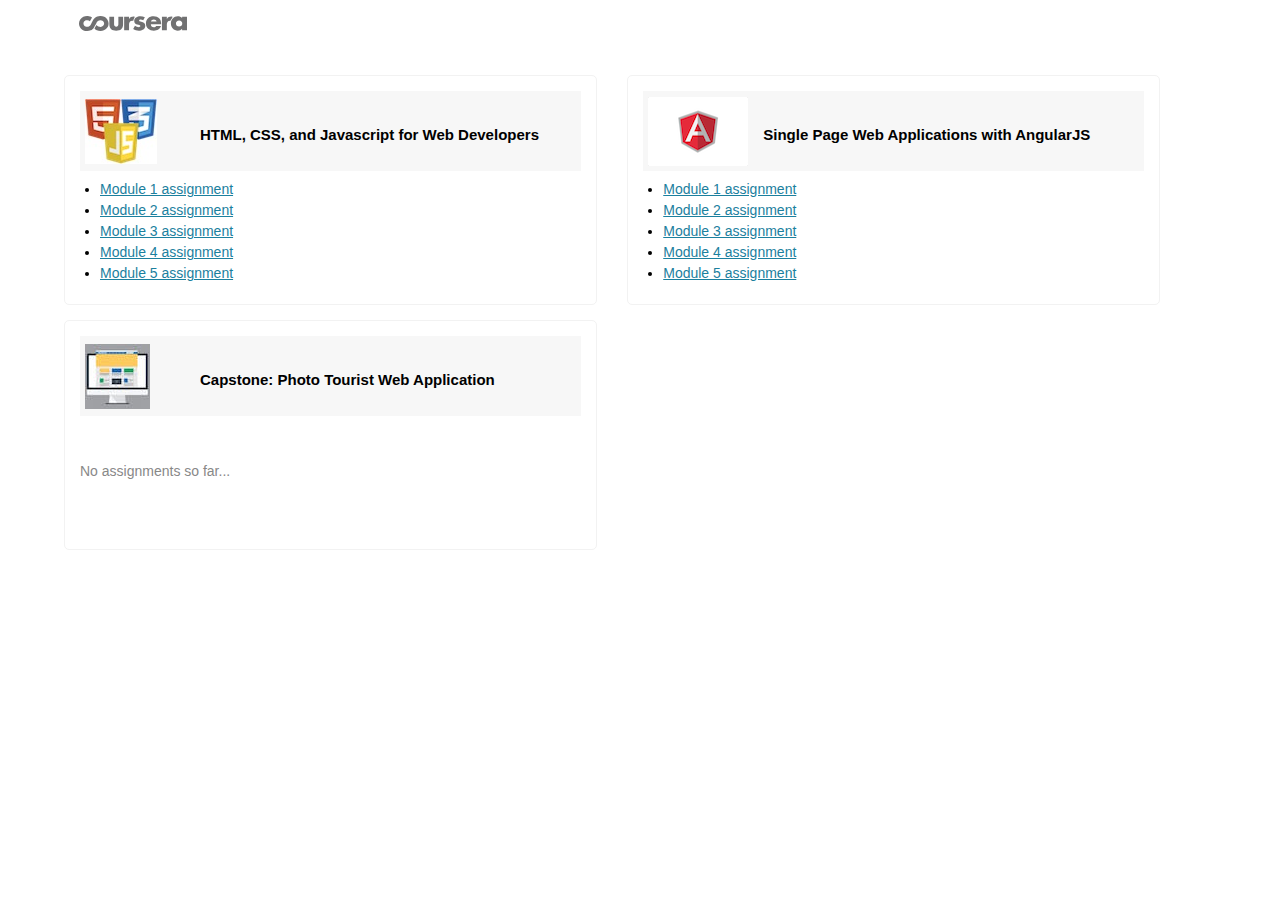
<file: index.html>
<!DOCTYPE html>
<html>
<head>
<meta charset="utf-8">
<title>Coursera</title>
<link rel="stylesheet" href="css/styles.css">
<style>
  @font-face {
    font-family: 'Merriweather';
    src: url("https://d3njjcbhbojbot.cloudfront.net/web/type/merriweather/Merriweather-Regular.eot");
    src: url("https://d3njjcbhbojbot.cloudfront.net/web/type/merriweather/Merriweather-Regular.eot?#iefix") format('embedded-opentype'),
         url("https://d3njjcbhbojbot.cloudfront.net/web/type/merriweather/Merriweather-Regular.woff2") format('woff2'),
         url("https://d3njjcbhbojbot.cloudfront.net/web/type/merriweather/Merriweather-Regular.woff") format('woff'),
         url("https://d3njjcbhbojbot.cloudfront.net/web/type/merriweather/Merriweather-Regular.ttf") format('truetype'),
         url("https://d3njjcbhbojbot.cloudfront.net/web/type/merriweather/Merriweather-Regular.svg#Merriweather-Regular") format('svg');
    font-weight: normal;
    font-style: normal;
  }
  .row.head {
    height: 75px;
  }
  section ul {
    margin: 10px 25px 0 20px;
  }
  section ul li {
    margin: 5px 0;
  }
  section h3{
    height:80px;
    font-weight: bold;
    padding: 35px 0 0 120px;
    font-size: 15px;
    background-color: #f7f7f7;
    background-repeat: no-repeat;
    background-position: 5px;
  }

  section {
    border :1px solid #f2f2f2;
    border-radius: 5px;
    min-height: 230px;
    margin:0 30px 15px 0;
  }
  section:hover {
    background-color: #fafafa;
  }
  .no-assignments {
    color: #888;
    line-height:30px;
    padding-top: 40px;
  }
  .html5 {
    background-image: url('images/html-css-js.jpeg');
  }
  .angular {
    background-image: url('images/angular.png');
  }
  .capstone {
    background-image: url('images/capstone.jpeg');
  }
</style>
</head>
<body>
  <div class="row head">
    <div class="col-lg-12 col-md-12"><img src="images/coursera.svg"></div>
  </div>

<div class="row">
  <section class="col-lg-5 col-md-5">
    <h3 class="html5">HTML, CSS, and Javascript for Web Developers</h3>
      <ul>
        <li><a href="#" title="Module 1 assignment">Module 1 assignment</a></li>
        <li><a href="html5/module-2.html" title="Module 2 assignment">Module 2 assignment</a></li>
        <li><a href="html5/module-3.html" title="Module 3 assignment">Module 3 assignment</a></li>
        <li><a href="html5/module-4/index.html" title="Module 4 assignment">Module 4 assignment</a></li>
        <li><a href="html5/module-5/index.html" title="Module 5 assignment">Module 5 assignment</a></li>
      </ul>
  </section>
  <section class="col-lg-5 col-md-5">
    <h3 class="angular">Single Page Web Applications with AngularJS</h3>
      <ul>
        <li><a href="angular/module-1/index.html" title="Module 1 assignment">Module 1 assignment</a></li>
        <li><a href="angular/module-2/index.html" title="Module 2 assignment">Module 2 assignment</a></li>
        <li><a href="angular/module-3/index.html" title="Module 3 assignment">Module 3 assignment</a></li>
        <li><a href="angular/module-4/index.html" title="Module 4 assignment">Module 4 assignment</a></li>
        <li><a href="angular/module-5/index.html" title="Module 5 assignment">Module 5 assignment</a></li>
      </ul>
  </section>
</div>

<div class="row">
  <section class="col-lg-5 col-md-5">
    <h3 class="capstone">Capstone: Photo Tourist Web Application</h3>
    <p class="no-assignments">No assignments so far...</p>
  </section>
</div>

</body>
</html>
</file>
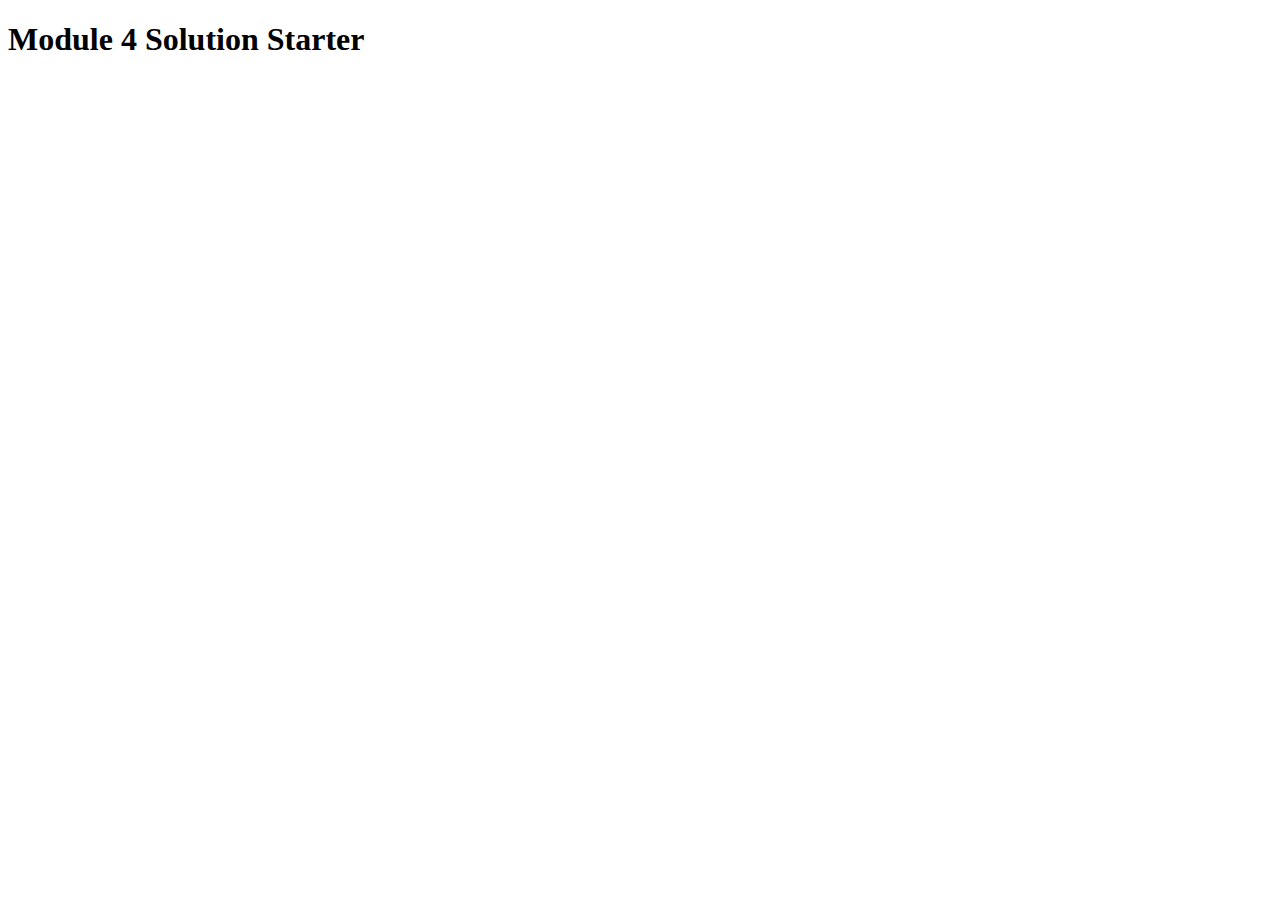
<file: module-4/index.html>
<!DOCTYPE html>
<html>
<head>
  <meta charset="utf-8">
  <title>Module 4 Solution Starter</title>
  <script>
    var names = []; // DO NOT REMOVE
  </script>
  <script src="SpeakHello.js"></script>
  <script src="SpeakGoodBye.js"></script>
  <script src="script.js"></script>
</head>
<body>
  <h1>Module 4 Solution Starter</h1>
</body>
</html>
</file>
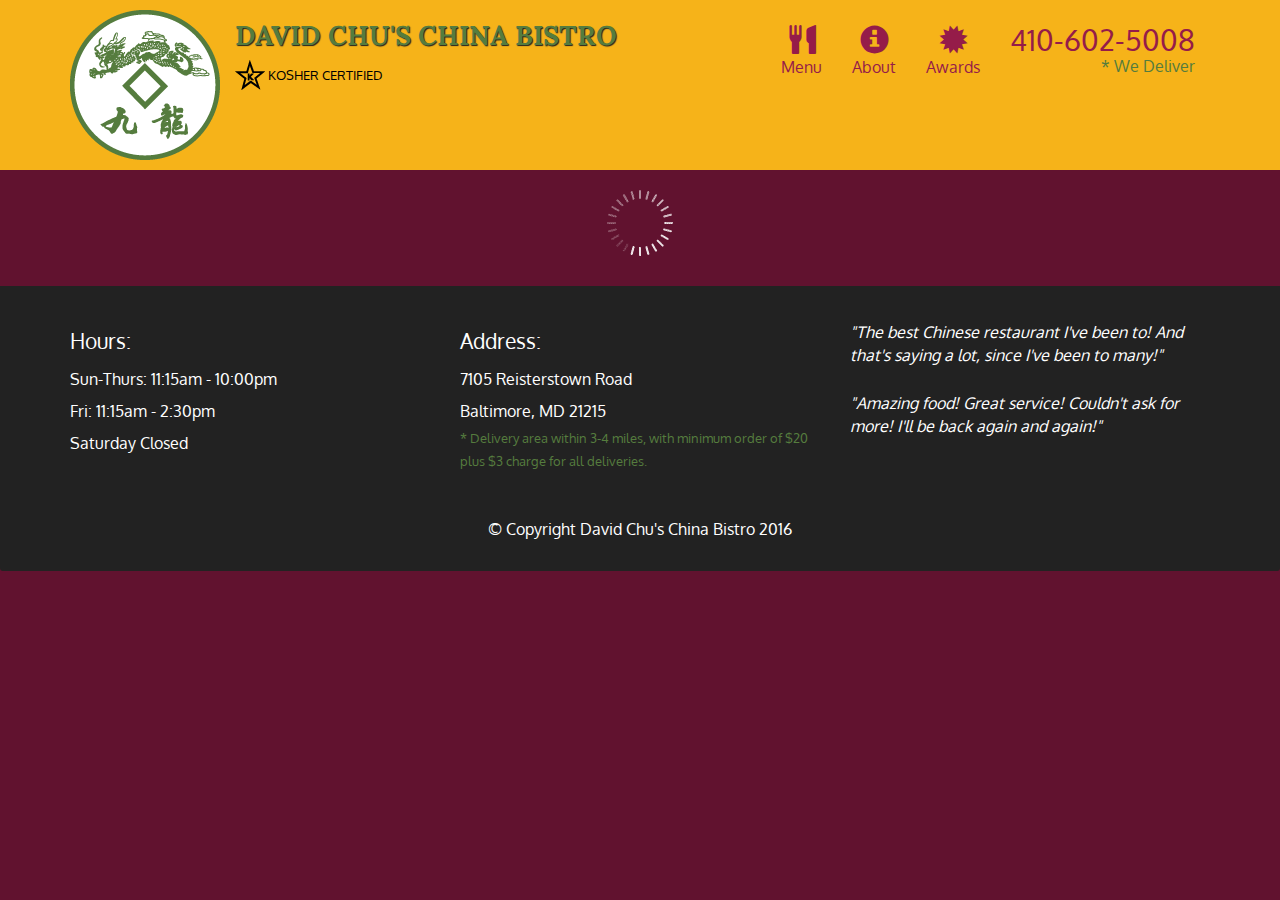
<file: module-5/index.html>
<!doctype html>
<html lang="en">
  <head>
    <meta charset="utf-8">
    <meta http-equiv="X-UA-Compatible" content="IE=edge">
    <meta name="viewport" content="width=device-width, initial-scale=1">
    <title>David Chu's China Bistro</title>
    <link rel="stylesheet" href="css/bootstrap.min.css">
    <link rel="stylesheet" href="css/styles.css">
    <link href='https://fonts.googleapis.com/css?family=Oxygen:400,300,700' rel='stylesheet' type='text/css'>
    <link href='https://fonts.googleapis.com/css?family=Lora' rel='stylesheet' type='text/css'>
  </head>
<body>
  <header>
    <nav id="header-nav" class="navbar navbar-default">
      <div class="container">
        <div class="navbar-header">
          <a href="index.html" class="pull-left visible-md visible-lg">
            <div id="logo-img" alt="Logo image"></div>
          </a>

          <div class="navbar-brand">
            <a href="index.html"><h1>David Chu's China Bistro</h1></a>
            <p>
              <img src="images/star-k-logo.png" alt="Kosher certification">
              <span>Kosher Certified</span>
            </p>
          </div>

          <button id="navbarToggle" type="button" class="navbar-toggle collapsed" data-toggle="collapse" data-target="#collapsable-nav" aria-expanded="false">
            <span class="sr-only">Toggle navigation</span>
            <span class="icon-bar"></span>
            <span class="icon-bar"></span>
            <span class="icon-bar"></span>
          </button>
        </div>
        
        <div id="collapsable-nav" class="collapse navbar-collapse">
           <ul id="nav-list" class="nav navbar-nav navbar-right">
            <li id="navHomeButton" class="visible-xs active">
              <a href="index.html">
                <span class="glyphicon glyphicon-home"></span> Home</a>
            </li>
            <li id="navMenuButton">
              <a href="#" onclick="$dc.loadMenuCategories();">
                <span class="glyphicon glyphicon-cutlery"></span><br class="hidden-xs"> Menu</a>
            </li>
            <li>
              <a href="#">
                <span class="glyphicon glyphicon-info-sign"></span><br class="hidden-xs"> About</a>
            </li>
            <li>
              <a href="#">
                <span class="glyphicon glyphicon-certificate"></span><br class="hidden-xs"> Awards</a>
            </li>
            <li id="phone" class="hidden-xs">
              <a href="tel:410-602-5008">
                <span>410-602-5008</span></a><div>* We Deliver</div>
            </li>
          </ul><!-- #nav-list -->
        </div><!-- .collapse .navbar-collapse -->
      </div><!-- .container -->
    </nav><!-- #header-nav -->
  </header>

  <div id="call-btn" class="visible-xs">
    <a class="btn" href="tel:410-602-5008">
    <span class="glyphicon glyphicon-earphone"></span>
    410-602-5008
    </a>
  </div>
  <div id="xs-deliver" class="text-center visible-xs">* We Deliver</div>

  <div id="main-content" class="container"></div>

  <footer class="panel-footer">
    <div class="container">
      <div class="row">
        <section id="hours" class="col-sm-4">
          <span>Hours:</span><br>
          Sun-Thurs: 11:15am - 10:00pm<br>
          Fri: 11:15am - 2:30pm<br>
          Saturday Closed
          <hr class="visible-xs">
        </section>
        <section id="address" class="col-sm-4">
          <span>Address:</span><br>
          7105 Reisterstown Road<br>
          Baltimore, MD 21215
          <p>* Delivery area within 3-4 miles, with minimum order of $20 plus $3 charge for all deliveries.</p>
          <hr class="visible-xs">
        </section>
        <section id="testimonials" class="col-sm-4">
          <p>"The best Chinese restaurant I've been to! And that's saying a lot, since I've been to many!"</p>
          <p>"Amazing food! Great service! Couldn't ask for more! I'll be back again and again!"</p>
        </section>
      </div>
      <div class="text-center">&copy; Copyright David Chu's China Bistro 2016</div>
    </div>
  </footer>

  <!-- jQuery (Bootstrap JS plugins depend on it) -->
  <script src="js/jquery-2.1.4.min.js"></script>
  <script src="js/bootstrap.min.js"></script>
  <script src="js/ajax-utils.js"></script>
  <script src="js/script.js"></script>
</body>
</html>
</file>
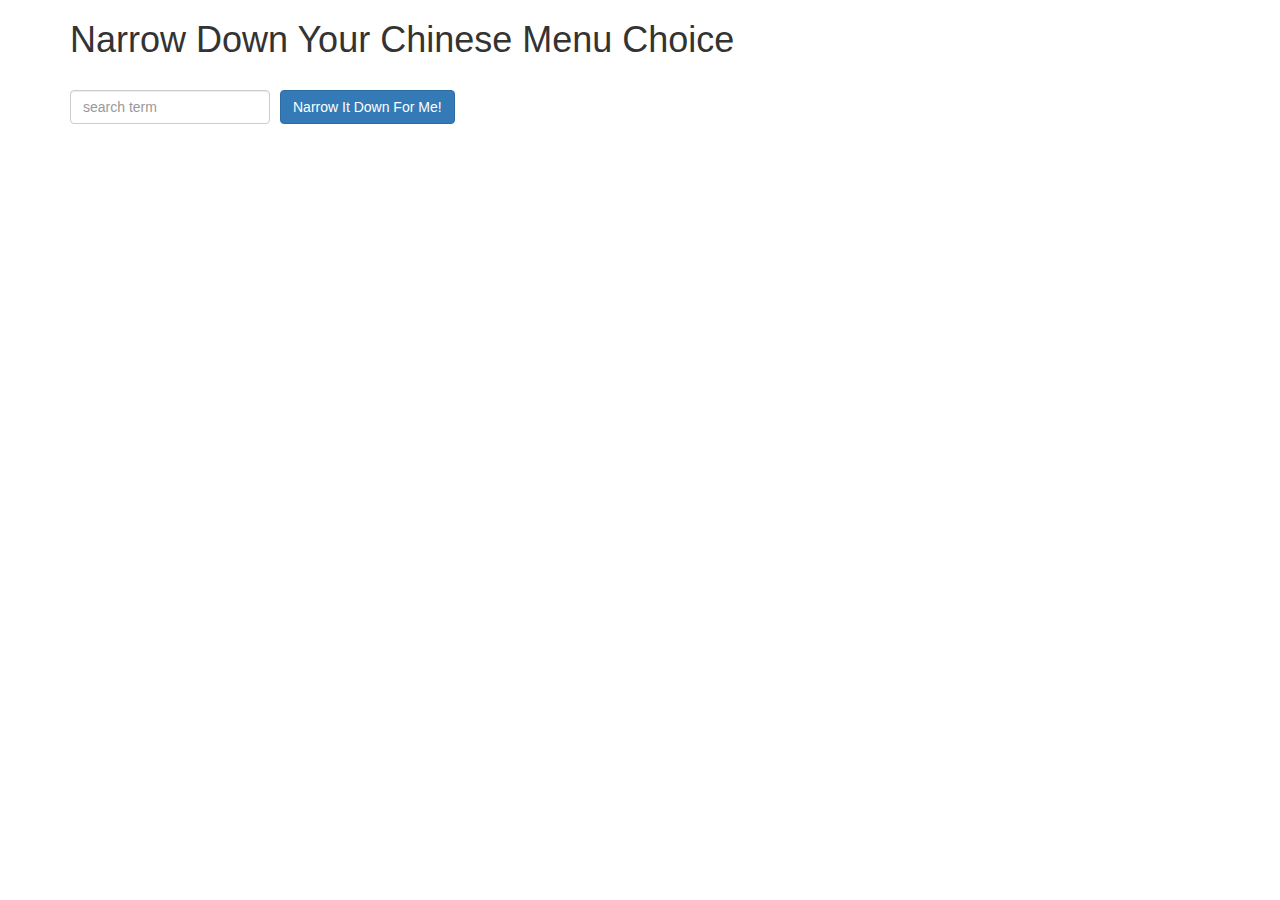
<file: angular/module-3/index.html>
<!doctype html>
<html lang="en" ng-app="NarrowItDownApp">
  <head>
    <title>Narrow Down Your Menu Choice</title>
    <meta name="viewport" content="width=device-width, initial-scale=1">
    <link rel="stylesheet" href="styles/bootstrap.min.css">
    <link rel="stylesheet" href="styles/styles.css">
    <script src="js/angular.min.js"></script>
    <script src="js/app.js"></script>
  </head>
<body>
   <div class="container"  ng-controller="NarrowItDownController as list">
    <h1>Narrow Down Your Chinese Menu Choice</h1>

    <div class="form-group">
      <input type="text" placeholder="search term" class="form-control" ng-model="list.criteria">
    </div>
    <div class="form-group narrow-button">
      <button class="btn btn-primary" ng-click="list.search();">Narrow It Down For Me!</button>
    </div>

    <!-- found-items should be implemented as a component -->
    <found-items found="list.found" on-remove="list.removeItem(index)"></found-items>
  </div>

</body>
</html>
</file>
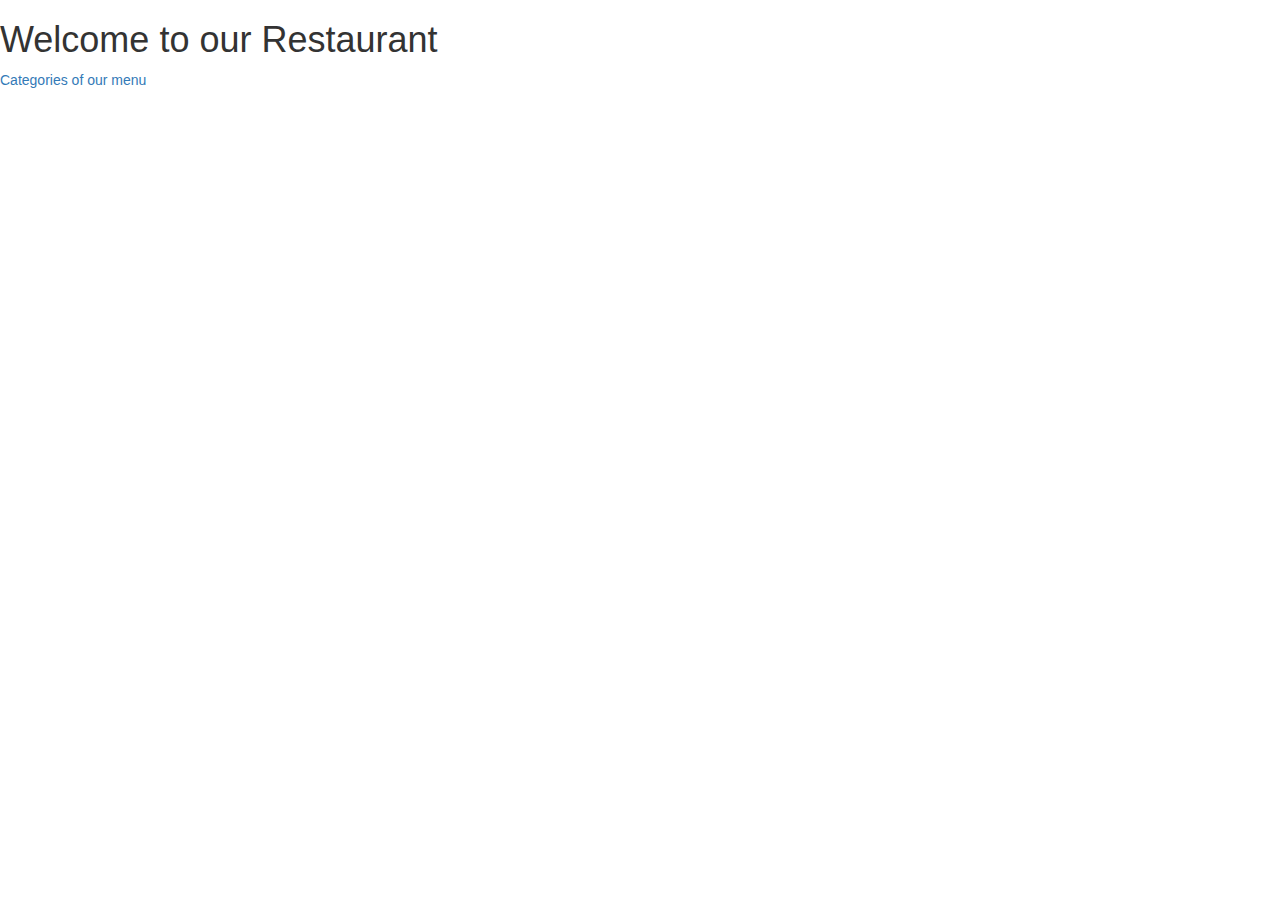
<file: angular/module-4/index.html>
<!DOCTYPE html>
<html ng-app='MenuApp'>
  <head>
    <meta charset="utf-8">
    <link rel="stylesheet" href="css/bootstrap.min.css">
    <title>MenuApp</title>
  </head>
  <body>
    <h1>Welcome to our Restaurant</h1>

    <ui-view></ui-view>

    <!-- Libraries -->
    <script src="lib/angular.min.js"></script>
    <script src="lib/angular-ui-router.min.js"></script>

    <!-- Modules -->
    <script src="src/menu/menuapp.module.js"></script>
    <script src="src/menu/data.module.js"></script>

    <!-- Routes -->
    <script src="src/routes.js"></script>

    <!-- Components, services and controllers -->
    <script src="src/menu/menudata.service.js"></script>
    <script src="src/menu/categories.component.js"></script>
    <script src="src/menu/categories.controller.js"></script>
    <script src="src/menu/items.component.js"></script>
    <script src="src/menu/items.controller.js"></script>

  </body>
</html>
</file>
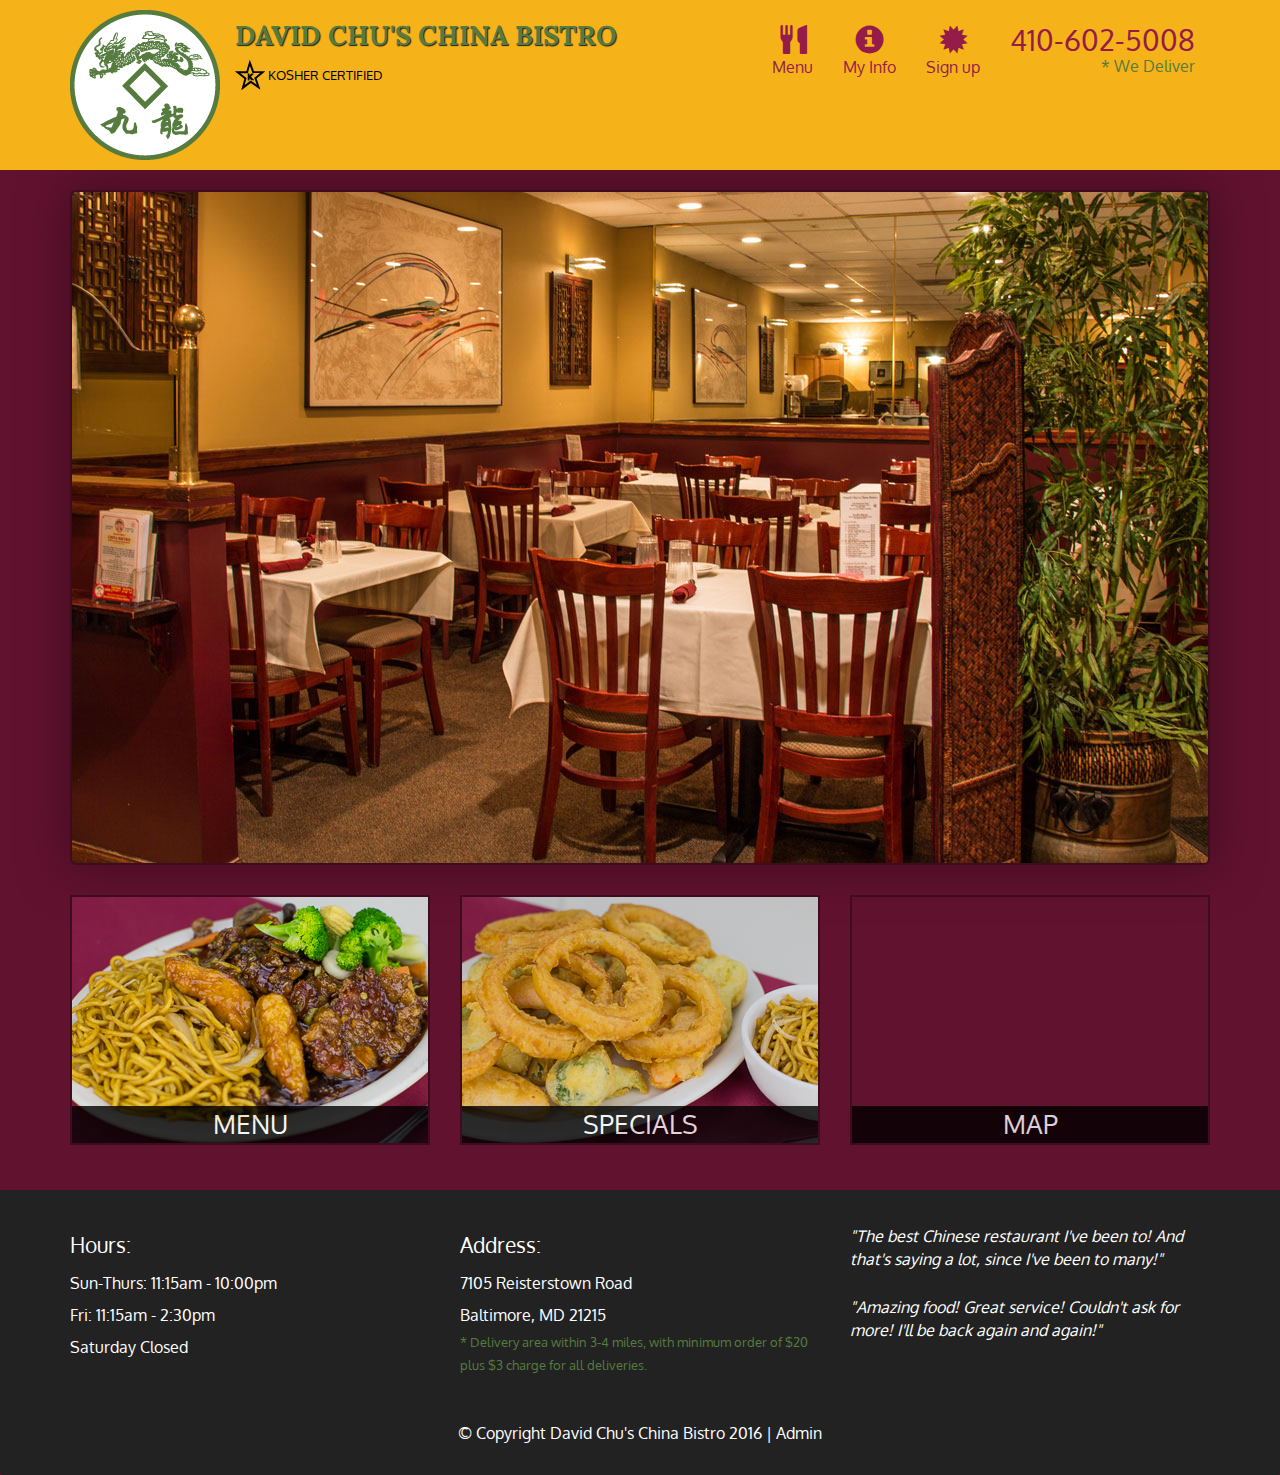
<file: angular/module-5/index.html>
<!DOCTYPE html>
<html lang="en">
  <head>
    <meta charset="utf-8">
    <meta http-equiv="X-UA-Compatible" content="IE=edge">
    <meta name="viewport" content="width=device-width, initial-scale=1">
    <title>David Chu's China Bistro</title>
    <link href='https://fonts.googleapis.com/css?family=Oxygen:400,300,700' rel='stylesheet' type='text/css'>
    <link href='https://fonts.googleapis.com/css?family=Lora' rel='stylesheet' type='text/css'>
    <link rel="stylesheet" href="css/bootstrap.min.css">
    <link rel="stylesheet" href="css/restaurant.css">
    <link rel="stylesheet" href="css/common.css">
  </head>
  <body ng-app="restaurant" ng-strict-di>

    <!-- Fixed position loading indicator -->
    <loading class="loading-indicator"></loading>

    <header>
      <nav id="header-nav" class="navbar navbar-default">
        <div class="container">
          <div class="navbar-header">
            <a href="index.html" class="pull-left visible-md visible-lg">
              <div id="logo-img" alt="Logo image"></div>
            </a>

            <div class="navbar-brand">
              <a href="index.html"><h1>David Chu's China Bistro</h1></a>
              <p>
              <img src="images/star-k-logo.png" alt="Kosher certification">
              <span>Kosher Certified</span>
              </p>
            </div>

            <button id="navbarToggle" type="button" class="navbar-toggle collapsed" data-toggle="collapse" data-target="#collapsable-nav" aria-expanded="false">
              <span class="sr-only">Toggle navigation</span>
              <span class="icon-bar"></span>
              <span class="icon-bar"></span>
              <span class="icon-bar"></span>
            </button>
          </div>

          <div id="collapsable-nav" class="collapse navbar-collapse">
            <ul id="nav-list" class="nav navbar-nav navbar-right">
              <li id="navHomeButton" class="visible-xs">
                <a href="index.html">
                  <span class="glyphicon glyphicon-home"></span> Home</a>
              </li>
              <li id="navMenuButton" ui-sref-active="active">
                <a ui-sref="public.menu">
                  <span class="glyphicon glyphicon-cutlery"></span><br class="hidden-xs"> Menu</a>
              </li>
              <li ui-sref-active="active">
                <a href="#" ui-sref="public.myprofile">
                  <span class="glyphicon glyphicon-info-sign"></span><br class="hidden-xs"> My Info</a>
              </li>
              <li ui-sref-active="active">
                <a href="#" ui-sref="public.signup">
                  <span class="glyphicon glyphicon-certificate"></span><br class="hidden-xs"> Sign up</a>
              </li>
              <li id="phone" class="hidden-xs">
                <a href="tel:410-602-5008">
                  <span>410-602-5008</span></a><div>* We Deliver</div>
              </li>
            </ul><!-- #nav-list -->
          </div><!-- .collapse .navbar-collapse -->
        </div><!-- .container -->
      </nav><!-- #header-nav -->
    </header>

    <div id="call-btn" class="visible-xs">
      <a class="btn" href="tel:410-602-5008">
        <span class="glyphicon glyphicon-earphone"></span>
        410-602-5008
      </a>
    </div>
    <div id="xs-deliver" class="text-center visible-xs">* We Deliver</div>

    <ui-view>
      <div class="text-center initial-loading">
        <h2>Loading Site...</h2>
      </div>
    </ui-view>

    <footer class="panel-footer">
      <div class="container">
        <div class="row">
          <section id="hours" class="col-sm-4">
            <span>Hours:</span><br>
            Sun-Thurs: 11:15am - 10:00pm<br>
            Fri: 11:15am - 2:30pm<br>
            Saturday Closed
            <hr class="visible-xs">
          </section>
          <section id="address" class="col-sm-4">
            <span>Address:</span><br>
            7105 Reisterstown Road<br>
            Baltimore, MD 21215
            <p>* Delivery area within 3-4 miles, with minimum order of $20 plus $3 charge for all deliveries.</p>
            <hr class="visible-xs">
          </section>
          <section id="testimonials" class="col-sm-4">
            <p>"The best Chinese restaurant I've been to! And that's saying a lot, since I've been to many!"</p>
            <p>"Amazing food! Great service! Couldn't ask for more! I'll be back again and again!"</p>
          </section>
        </div>
        <div class="text-center">
          &copy; Copyright David Chu's China Bistro 2016 |
          <a ui-sref="admin.auth">Admin</a></div>
      </div>
    </footer>

    <!-- Libs -->
    <script src="lib/jquery-2.1.4.min.js"></script>
    <script src="lib/bootstrap.min.js"></script>
    <script src="lib/angular.min.js"></script>
    <script src="lib/angular-ui-router.min.js"></script>

    <!-- Main Restaurant Module -->
    <script src="src/restaurant.module.js"></script>

    <!-- Common Module -->
    <script src="src/common/common.module.js"></script>
    <script src="src/common/loading/loading.component.js"></script>
    <script src="src/common/loading/loading.interceptor.js"></script>
    <script src="src/common/menu.service.js"></script>
    <script src="src/common/profile.service.js"></script>

    <!-- Public Module -->
    <script src="src/public/public.module.js"></script>
    <script src="src/public/public.routes.js"></script>
    <script src="src/public/menu/menu.controller.js"></script>
    <script src="src/public/menu-category/menu-category.component.js"></script>
    <script src="src/public/menu-items/menu-items.controller.js"></script>
    <script src="src/public/menu-item/menu-item.component.js"></script>

    <script src="src/public/signup/signup.controller.js"></script>
    <script src="src/public/my-profile/my-profile.controller.js"></script>

    <!-- ADMIN SITE -->

    <!--Application files -->

  </body>

</html>
</file>
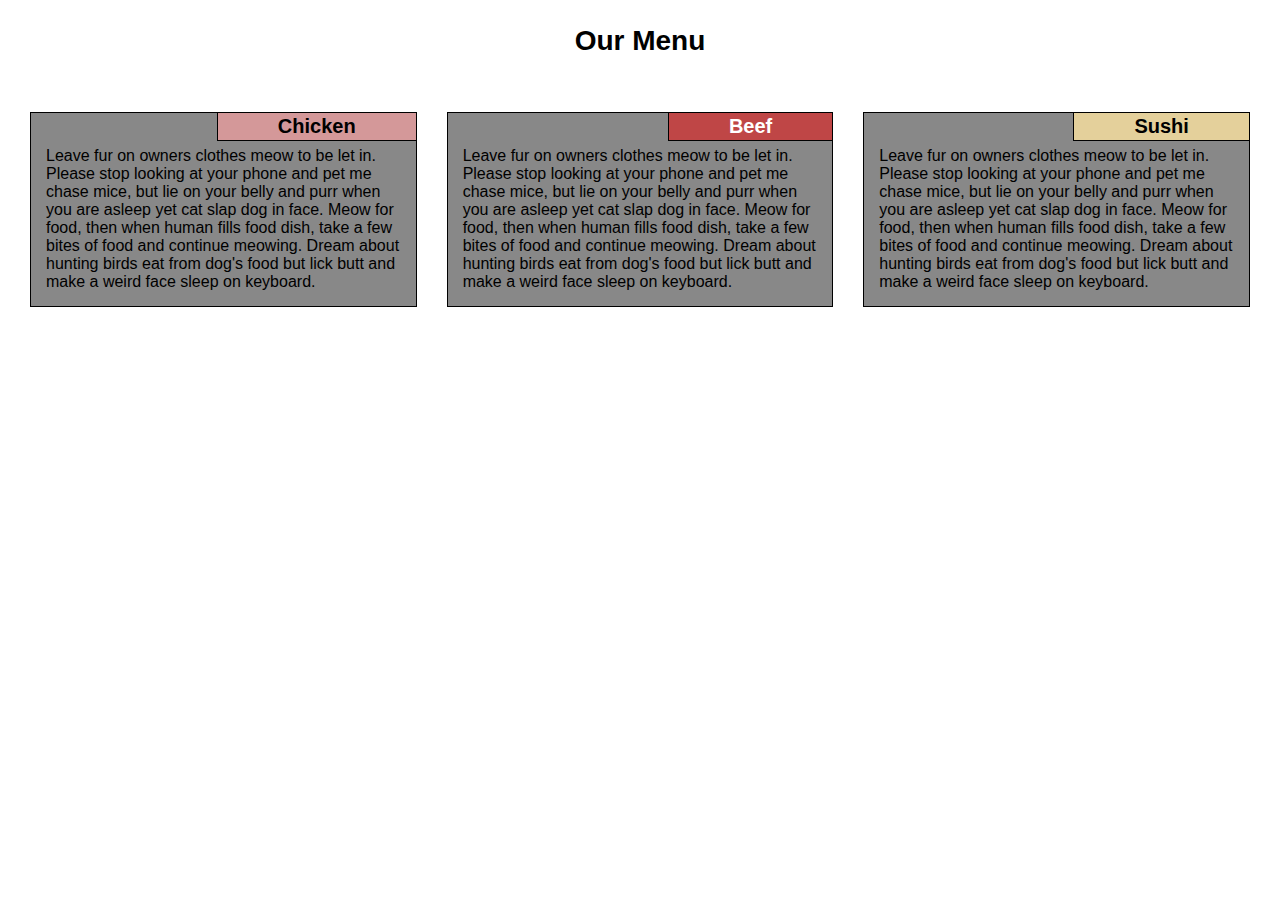
<file: module-2.html>
<!DOCTYPE html>
<html>
<head>
<meta charset="utf-8">
<meta http-equiv="X-UA-Compatible" content="IE=edge,chrome=1">
<meta name="viewport" content="width=device-width, initial-scale=1">
<title>Coursera HTML5 - Module 2</title>
<link rel="stylesheet" href="css/module-2.css">
</head>
<body>
<h1>Our Menu</h1>

<div class="row">
  <section class="col-lg-4 col-md-6">
    <div class="content">
      <h2 class="chicken">Chicken</h2>
      <p>
      Leave fur on owners clothes meow to be let in. Please stop looking at your phone and pet me chase mice, but lie on your belly and purr when you are asleep yet cat slap dog in face. Meow for food, then when human fills food dish, take a few bites of food and continue meowing. Dream about hunting birds eat from dog's food but lick butt and make a weird face sleep on keyboard.
      </p>
    </div>
  </section>
  <section class="col-lg-4 col-md-6">
    <div class="content">
      <h2 class="beef">Beef</h2>
      <p>
      Leave fur on owners clothes meow to be let in. Please stop looking at your phone and pet me chase mice, but lie on your belly and purr when you are asleep yet cat slap dog in face. Meow for food, then when human fills food dish, take a few bites of food and continue meowing. Dream about hunting birds eat from dog's food but lick butt and make a weird face sleep on keyboard.
      </p>
    </div>
  </section>
  <section class="col-lg-4 col-md-12">
    <div class="content">
      <h2 class="sushi">Sushi</h2>
      <p>
      Leave fur on owners clothes meow to be let in. Please stop looking at your phone and pet me chase mice, but lie on your belly and purr when you are asleep yet cat slap dog in face. Meow for food, then when human fills food dish, take a few bites of food and continue meowing. Dream about hunting birds eat from dog's food but lick butt and make a weird face sleep on keyboard.
      </p>
    </div>
  </section>
</div>

</body>
</html>
</file>
<file: css/styles.css>
/********** Base styles **********/
* {
  box-sizing: border-box;
  margin: 0;
  padding: 0;
  font-size: 14px;
  font-family: 'Merriweather', Arial, Verdana, serif;
}
a, a:link {
  color: #1b809e;
}
a:visited, a:hover {
  color: #394079;
}
h1 {
  font-size: 1.75em;
  text-align: center;
  margin:25px;
}

/* Simple Responsive Framework. */
.row {
  width: 100%;
  padding: 0 ;
  margin: 0 5%;
  float: left;
}

/********** Desktop **********/
@media (min-width: 992px) {
  .col-lg-1, .col-lg-2, .col-lg-3, .col-lg-4, .col-lg-5, .col-lg-6, .col-lg-7, .col-lg-8, .col-lg-9, .col-lg-10, .col-lg-11, .col-lg-12 {
    float: left;
    padding:15px;
  }
  .col-lg-1 {
    width: 8.33%;
  }
  .col-lg-2 {
    width: 16.66%;
  }
  .col-lg-3 {
    width: 25%;
  }
  .col-lg-4 {
    width: 33.33%;
  }
  .col-lg-5 {
    width: 41.66%;
  }
  .col-lg-6 {
    width: 50%;
  }
  .col-lg-7 {
    width: 58.33%;
  }
  .col-lg-8 {
    width: 66.66%;
  }
  .col-lg-9 {
    width: 74.99%;
  }
  .col-lg-10 {
    width: 83.33%;
  }
  .col-lg-11 {
    width: 91.66%;
  }
  .col-lg-12 {
    width: 100%;
  }
}
/********** Tablet **********/
@media (min-width: 768px) and (max-width: 991px) {
  .col-md-1, .col-md-2, .col-md-3, .col-md-4, .col-md-5, .col-md-6, .col-md-7, .col-md-8, .col-md-9, .col-md-10, .col-md-11, .col-md-12 {
    float: left;
    padding:15px;
  }
  .col-md-1 {
    width: 8.33%;
  }
  .col-md-2 {
    width: 16.66%;
  }
  .col-md-3 {
    width: 25%;
  }
  .col-md-4 {
    width: 33.33%;
  }
  .col-md-5 {
    width: 41.66%;
  }
  .col-md-6 {
    width: 50%;
  }
  .col-md-7 {
    width: 58.33%;
  }
  .col-md-8 {
    width: 66.66%;
  }
  .col-md-9 {
    width: 74.99%;
  }
  .col-md-10 {
    width: 83.33%;
  }
  .col-md-11 {
    width: 91.66%;
  }
  .col-md-12 {
    width: 100%;
  }
}
</file>
<file: module-5/css/styles.css>
body {
  font-size: 16px;
  color: #fff;
  background-color: #61122f;
  font-family: 'Oxygen', sans-serif;
}

/** HEADER **/
#header-nav {
  background-color: #f6b319;
  border-radius: 0;
  border: 0;
}

#logo-img {
  background: url('../images/restaurant-logo_large.png') no-repeat;
  width: 150px;
  height: 150px;
  margin: 10px 15px 10px 0;
}

.navbar-brand {
  padding-top: 25px;
}
.navbar-brand h1 { /* Restaurant name */
  font-family: 'Lora', serif;
  color: #557c3e;
  font-size: 1.5em;
  text-transform: uppercase;
  font-weight: bold;
  text-shadow: 1px 1px 1px #222;
  margin-top: 0;
  margin-bottom: 0;
  line-height: .75;
}
.navbar-brand a:hover, .navbar-brand a:focus {
  text-decoration: none;
}
.navbar-brand p { /* Kosher cert */
  color: #000;
  text-transform: uppercase;
  font-size: .7em;
  margin-top: 15px;
}
.navbar-brand p span { /* Star-K */
  vertical-align: middle;
}

#nav-list {
  margin-top: 10px;
}
#nav-list a {
  color: #951C49;
  text-align: center;
}
#nav-list a:hover {
  background: #E7E7E7;
}
#nav-list a span {
  font-size: 1.8em;
}

#phone {
  margin-top: 5px;
}
#phone a { /* Phone number */
  text-align: right;
  padding-bottom: 0;
}
#phone div { /* We Deliver */
  color: #557c3e;
  text-align: right;
  padding-right: 15px;
}

.navbar-header button.navbar-toggle, .navbar-header .icon-bar {
  border: 1px solid #61122f;
}
.navbar-header button.navbar-toggle {
  clear: both;
  margin-top: -30px;
}
/* END HEADER */

/* FOOTER */
.panel-footer {
  margin-top: 30px;
  padding-top: 35px;
  padding-bottom: 30px;
  background-color: #222;
  border-top: 0;
}
.panel-footer div.row {
  margin-bottom: 35px;
}
#hours, #address {
  line-height: 2;
}
#hours > span, #address > span {
  font-size: 1.3em;
}
#address p {
  color: #557c3e;
  font-size: .8em;
  line-height: 1.8;
}
#testimonials {
  font-style: italic;
}
#testimonials p:nth-child(2) {
  margin-top: 25px;
}
/* END FOOTER */



/* HOME PAGE */
.container .jumbotron {
  box-shadow: 0 0 50px #3F0C1F;
  border: 2px solid #3F0C1F;
}

#menu-tile, #specials-tile, #map-tile {
  height: 250px;
  width: 100%;
  margin-bottom: 15px;
  position: relative;
  border: 2px solid #3F0C1F;
  overflow: hidden;
}
#menu-tile:hover, #specials-tile:hover, #map-tile:hover {
  box-shadow: 0 1px 5px 1px #cccccc;
}
#menu-tile {
  background: url('../images/menu-tile.jpg') no-repeat;
  background-position: center;
}
#specials-tile {
  background: url('../images/specials-tile.jpg') no-repeat;
  background-position: center;
}
#menu-tile span, #specials-tile span, #map-tile span {
  position: absolute;
  bottom: 0;
  right: 0;
  width: 100%;
  text-align: center;
  font-size: 1.6em;
  text-transform: uppercase;
  background-color: #000;
  color: #fff;
  opacity: .8;
}
/* END HOME PAGE */

/* MENU CATEGORIES PAGE */
.category-tile { 
  position: relative;
  border: 2px solid #3F0C1F;
  overflow: hidden;
  width: 200px;
  height: 200px;
  margin: 0 auto 15px;
}
.category-tile span {
  position: absolute;
  bottom: 0;
  right: 0;
  width: 100%;
  text-align: center;
  font-size: 1.2em;
  text-transform: uppercase;
  background-color: #000;
  color: #fff;
  opacity: .8;
}
.category-tile:hover {
  box-shadow: 0 1px 5px 1px #cccccc;
}

#menu-categories-title + div {
  margin-bottom: 50px;
}
/* END MENU CATEGORIES PAGE */

/* SINGLE CATEGORY PAGE */
.menu-item-tile {
  margin-bottom: 25px;
}
.menu-item-tile hr {
  width: 80%;
}
.menu-item-tile .menu-item-price {
  font-size: 1.1em;
  text-align: right;
  margin-top: -15px;
  margin-right: -15px;
}
.menu-item-tile .menu-item-price span {
  font-size: .6em;
}
.menu-item-photo {
  position: relative;
  border: 2px solid #3F0C1F; 
  overflow: hidden;
  padding: 0;
  margin-right: -15px;
  margin-left: auto;
  margin-bottom: 20px;
  max-width: 250px;
}
.menu-item-photo div {
  position: absolute;
  bottom: 0;
  right: 0;
  width: 80px;
  background-color: #557c3e;
  text-align: center;
}
.menu-item-description {
  padding-right: 30px;
}
h3.menu-item-title {
  margin: 0 0 10px;
}
.menu-item-details {
  font-size: .9em;
  font-style: italic;
}
/* END SINGLE CATEGORY PAGE */


/********** Large devices only **********/
@media (min-width: 1200px) {
  .container .jumbotron {
    background: url('../images/jumbotron_1200.jpg') no-repeat;
    height: 675px;
  }
}

/********** Medium devices only **********/
@media (min-width: 992px) and (max-width: 1199px) {
  /* Header */
  #logo-img {
    background: url('../images/restaurant-logo_medium.png') no-repeat;
    width: 100px;
    height: 100px;
    margin: 5px 5px 5px 0;
  }
  /* End Header */

  /* Home Page */
  .container .jumbotron {
    background: url('../images/jumbotron_992.jpg') no-repeat;
    height: 558px;
  }
  /* End Home Page */
}

/********** Small devices only **********/
@media (min-width: 768px) and (max-width: 991px) {
  /* Home Page */
  .container .jumbotron {
    background: url('../images/jumbotron_768.jpg') no-repeat;
    height: 432px;
  }
  /* End Home Page */
}

/********** Extra small devices only **********/
@media (max-width: 767px) {
  /* Header */
  .navbar-brand {
    padding-top: 10px;
    height: 80px;
  }
  .navbar-brand h1 { /* Restaurant name */
    padding-top: 10px;
    font-size: 5vw; /* 1vw = 1% of viewport width */
  }
  .navbar-brand p { /* Kosher cert */
    font-size: .6em;
    margin-top: 12px;
  }
  .navbar-brand p img { /* Star-K */
    height: 20px;
  }

  #collapsable-nav a { /* Collapsed nav menu text */
    font-size: 1.2em;
  }
  #collapsable-nav a span { /* Collapsed nav menu glyph */
    font-size: 1em;
    margin-right: 5px;
  }

  #call-btn > a {
    font-size: 1.5em;
    display: block;
    margin: 0 20px;
    padding: 10px;
    border: 2px solid #fff;
    background-color: #f6b319;
    color: #951c49;
  }
  #xs-deliver {
    margin-top: 5px;
    font-size: .7em;
    letter-spacing: .1em;
    text-transform: uppercase;
  }
  /* End Header */

  /* Footer */
  .panel-footer section {
    margin-bottom: 30px;
    text-align: center;
  }
  .panel-footer section:nth-child(3) {
    margin-bottom: 0; /* margin already exists on the whole row */
  }
  .panel-footer section hr {
    width: 50%;
  }
  /* End Footer */

  /* Home Page */
  .container .jumbotron {
    margin-top: 30px;
    padding: 0;
  }
  #menu-tile, #specials-tile {
    width: 360px;
    margin: 0 auto 15px;
  }

  .menu-item-photo {
    margin-right: auto;
  }
  .menu-item-tile .menu-item-price {
    text-align: center;
  }
  .menu-item-description {
    text-align: center;;
  }
}


/********** Super extra small devices Only :-) (e.g., iPhone 4) **********/
@media (max-width: 479px) {
  /* Header */
  .navbar-brand h1 { /* Restaurant name */
    padding-top: 5px;
    font-size: 6vw;
  }
  /* End Header */
  
  /* Home page */
  #menu-tile, #specials-tile {
    width: 280px;
    margin: 0 auto 15px;
  }

  .col-xxs-12 {
    position: relative;
    min-height: 1px;
    padding-right: 15px;
    padding-left: 15px;
    float: left;
    width: 100%;
  }
}
</file>
<file: angular/module-3/styles/styles.css>
h1 {
  margin-bottom: 30px;
}
input[type="text"] {
  width: 200px;
  float: left;
}
.narrow-button {
  float: left;
  margin-left: 10px;
}
.loader {
  display: none;
  margin-left: 5px;
  font-size: 10px;
  float: left;
  border-top: 1.1em solid rgba(147, 147, 147, 0.2);
  border-right: 1.1em solid rgba(147, 147, 147, 0.2);
  border-bottom: 1.1em solid rgba(147, 147, 147, 0.2);
  border-left: 1.1em solid #676767;
  -webkit-transform: translateZ(0);
  -ms-transform: translateZ(0);
  transform: translateZ(0);
  -webkit-animation: load8 1.1s infinite linear;
  animation: load8 1.1s infinite linear;
}
.loader,
.loader:after {
  border-radius: 50%;
  width: 3em;
  height: 3em;
}
@-webkit-keyframes load8 {
  0% {
    -webkit-transform: rotate(0deg);
    transform: rotate(0deg);
  }
  100% {
    -webkit-transform: rotate(360deg);
    transform: rotate(360deg);
  }
}
@keyframes load8 {
  0% {
    -webkit-transform: rotate(0deg);
    transform: rotate(0deg);
  }
  100% {
    -webkit-transform: rotate(360deg);
    transform: rotate(360deg);
  }
}

#results {
  width:100%;
  float:left;
}

#results .grid-head {
  background-color:#eeeeee;
  padding: 8px;
  margin-top: 10px;
  border-bottom:1px solid #888;
}

#results .grid-row {
  padding: 4px;
  border-bottom:1px solid #ddd;
}
#results .description {
  font-size:.8em;
  min-height:35px;
}
</file>
<file: angular/module-5/css/restaurant.css>
body {
  font-size: 16px;
  color: #fff;
  background-color: #61122f;
  font-family: 'Oxygen', sans-serif;
}

.initial-loading {
  margin-top: 60px;
}

/** HEADER **/
#header-nav {
  background-color: #f6b319;
  border-radius: 0;
  border: 0;
}

#logo-img {
  background: url('../images/restaurant-logo_large.png') no-repeat;
  width: 150px;
  height: 150px;
  margin: 10px 15px 10px 0;
}

.navbar-brand {
  padding-top: 25px;
}
.navbar-brand h1 { /* Restaurant name */
  font-family: 'Lora', serif;
  color: #557c3e;
  font-size: 1.5em;
  text-transform: uppercase;
  font-weight: bold;
  text-shadow: 1px 1px 1px #222;
  margin-top: 0;
  margin-bottom: 0;
  line-height: .75;
}
.navbar-brand a:hover, .navbar-brand a:focus {
  text-decoration: none;
}
.navbar-brand p { /* Kosher cert */
  color: #000;
  text-transform: uppercase;
  font-size: .7em;
  margin-top: 15px;
}
.navbar-brand p span { /* Star-K */
  vertical-align: middle;
}

#nav-list {
  margin-top: 10px;
}
#nav-list a {
  color: #951C49;
  text-align: center;
}
#nav-list a:hover {
  background: #E7E7E7;
}
#nav-list a span {
  font-size: 1.8em;
}

#phone {
  margin-top: 5px;
}
#phone a { /* Phone number */
  text-align: right;
  padding-bottom: 0;
}
#phone div { /* We Deliver */
  color: #557c3e;
  text-align: right;
  padding-right: 15px;
}

.navbar-header button.navbar-toggle, .navbar-header .icon-bar {
  border: 1px solid #61122f;
}
.navbar-header button.navbar-toggle {
  clear: both;
  margin-top: -30px;
}
/* END HEADER */

/* FOOTER */
.panel-footer {
  margin-top: 30px;
  padding-top: 35px;
  padding-bottom: 30px;
  background-color: #222;
  border-top: 0;
}
.panel-footer div.row {
  margin-bottom: 35px;
}
#hours, #address {
  line-height: 2;
}
#hours > span, #address > span {
  font-size: 1.3em;
}
#address p {
  color: #557c3e;
  font-size: .8em;
  line-height: 1.8;
}
#testimonials {
  font-style: italic;
}
#testimonials p:nth-child(2) {
  margin-top: 25px;
}
a[ui-sref="admin.auth"] {
  color: #fff;
}
/* END FOOTER */

/********** Medium devices only **********/
@media (min-width: 992px) and (max-width: 1199px) {
  /* Header */
  #logo-img {
    background: url('../images/restaurant-logo_medium.png') no-repeat;
    width: 100px;
    height: 100px;
    margin: 5px 5px 5px 0;
  }
  /* End Header */
}


/********** Extra small devices only **********/
@media (max-width: 767px) {
  /* Header */
  .navbar-brand {
    padding-top: 10px;
    height: 80px;
  }
  .navbar-brand h1 { /* Restaurant name */
    padding-top: 10px;
    font-size: 5vw; /* 1vw = 1% of viewport width */
  }
  .navbar-brand p { /* Kosher cert */
    font-size: .6em;
    margin-top: 12px;
  }
  .navbar-brand p img { /* Star-K */
    height: 20px;
  }

  #collapsable-nav a { /* Collapsed nav menu text */
    font-size: 1.2em;
  }
  #collapsable-nav a span { /* Collapsed nav menu glyph */
    font-size: 1em;
    margin-right: 5px;
  }

  #call-btn > a {
    font-size: 1.5em;
    display: block;
    margin: 0 20px;
    padding: 10px;
    border: 2px solid #fff;
    background-color: #f6b319;
    color: #951c49;
  }
  #xs-deliver {
    margin-top: 5px;
    font-size: .7em;
    letter-spacing: .1em;
    text-transform: uppercase;
  }
  /* End Header */

  /* Footer */
  .panel-footer section {
    margin-bottom: 30px;
    text-align: center;
  }
  .panel-footer section:nth-child(3) {
    margin-bottom: 0; /* margin already exists on the whole row */
  }
  .panel-footer section hr {
    width: 50%;
  }
  /* End Footer */
}


/********** Super extra small devices Only :-) (e.g., iPhone 4) **********/
@media (max-width: 479px) {
  /* Header */
  .navbar-brand h1 { /* Restaurant name */
    padding-top: 5px;
    font-size: 6vw;
  }
  /* End Header */
}
</file>
<file: angular/module-5/css/common.css>
.loading-indicator {
    display: block;
    width: 70px;
    position: fixed;
    left: 0;
    right: 0;
    margin: 0 auto;
    top: 40%;
    z-index: 100;
    background-color: #FFF;
}

.loading-indicator img {
    width: 70px;
    background-color: #FFF;
}

.ui-view-placeholder {
    margin-top: 60px;
}

form input, button {
    color:#222;
}

form input {
    color:#222;
}

form .form-info {
    margin-top: 20px;
    border:1px solid #fff;
    padding:8px;
}
</file>
<file: css/module-2.css>
/********** Base styles **********/
* {
  box-sizing: border-box;
  margin: 0;
  padding: 0;
  font-family: Arial, serif;
}

body{

}
h1 {
  font-size: 1.75em;
  text-align: center;
  margin:25px;
}

/* Simple Responsive Framework. */
.row {
  width: 100%;
  padding: 15px ;
}

section {
  position: relative;
  margin-bottom: 15px
}

section h2  {
  position: absolute;
  right: -1px;
  top: -1px;
  border: 1px solid #000;
  font-size: 1.25em;
  text-align: center;
  font-weight: bold;
  padding: 2px 3em;
}

h2.chicken {
  background-color: #D49899;
}
h2.beef {
  background-color: #BF4646;
  color: #fff;

}
h2.sushi {
  background-color: #E4D09B;
}

section div.content  {
  position: relative;
  background-color: #888;
  border:1px solid #000;
  padding: 2.1em 15px 15px 15px;
}
/********** Desktop **********/
@media (min-width: 992px) {
  .col-lg-1, .col-lg-2, .col-lg-3, .col-lg-4, .col-lg-5, .col-lg-6, .col-lg-7, .col-lg-8, .col-lg-9, .col-lg-10, .col-lg-11, .col-lg-12 {
    float: left;
    padding:15px;
  }
  .col-lg-1 {
    width: 8.33%;
  }
  .col-lg-2 {
    width: 16.66%;
  }
  .col-lg-3 {
    width: 25%;
  }
  .col-lg-4 {
    width: 33.33%;
  }
  .col-lg-5 {
    width: 41.66%;
  }
  .col-lg-6 {
    width: 50%;
  }
  .col-lg-7 {
    width: 58.33%;
  }
  .col-lg-8 {
    width: 66.66%;
  }
  .col-lg-9 {
    width: 74.99%;
  }
  .col-lg-10 {
    width: 83.33%;
  }
  .col-lg-11 {
    width: 91.66%;
  }
  .col-lg-12 {
    width: 100%;
  }
}
/********** Tablet **********/
@media (min-width: 768px) and (max-width: 991px) {
  .col-md-1, .col-md-2, .col-md-3, .col-md-4, .col-md-5, .col-md-6, .col-md-7, .col-md-8, .col-md-9, .col-md-10, .col-md-11, .col-md-12 {
    float: left;
    padding:15px;
  }
  .col-md-1 {
    width: 8.33%;
  }
  .col-md-2 {
    width: 16.66%;
  }
  .col-md-3 {
    width: 25%;
  }
  .col-md-4 {
    width: 33.33%;
  }
  .col-md-5 {
    width: 41.66%;
  }
  .col-md-6 {
    width: 50%;
  }
  .col-md-7 {
    width: 58.33%;
  }
  .col-md-8 {
    width: 66.66%;
  }
  .col-md-9 {
    width: 74.99%;
  }
  .col-md-10 {
    width: 83.33%;
  }
  .col-md-11 {
    width: 91.66%;
  }
  .col-md-12 {
    width: 100%;
  }
}
</file>
